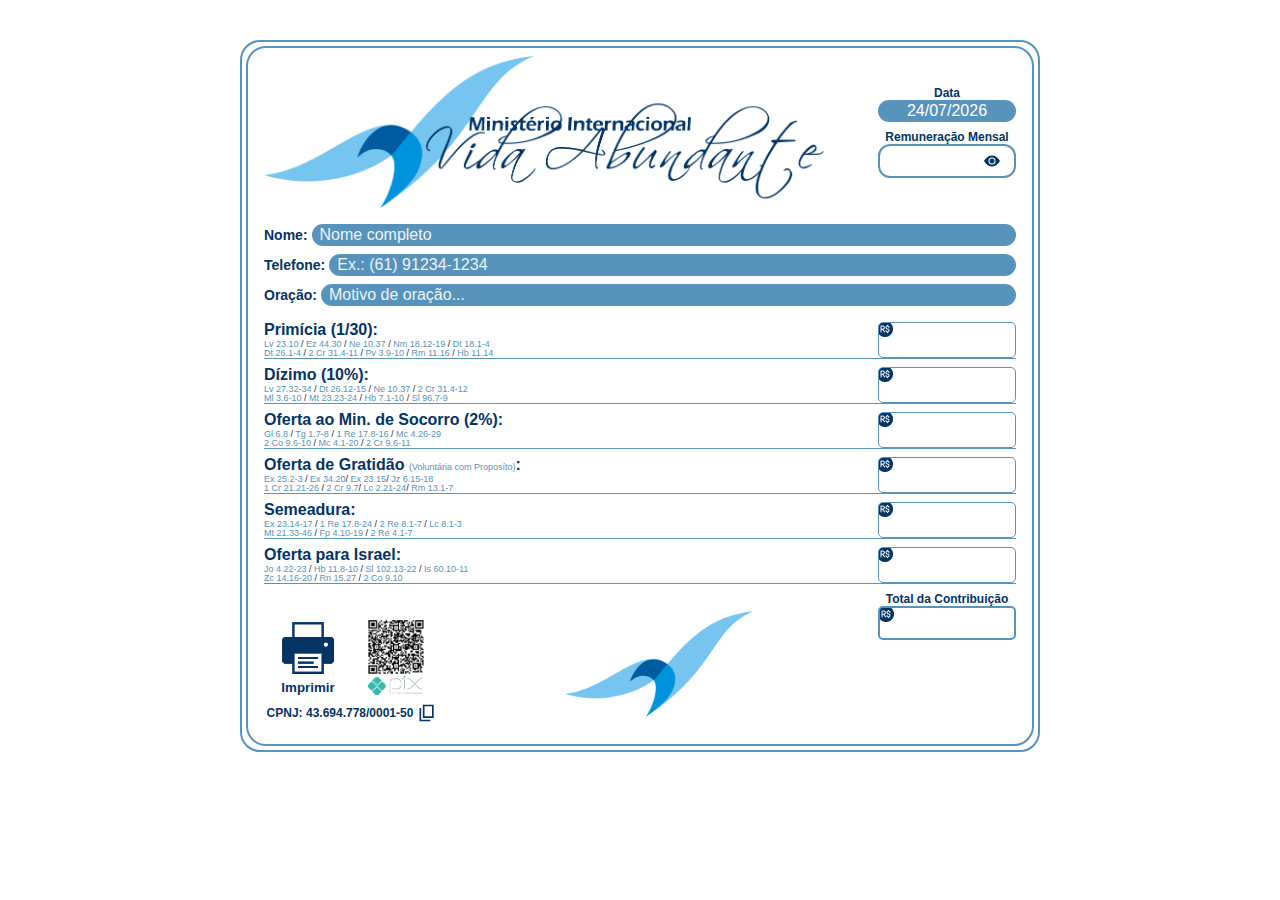
<file: index.html>
<!DOCTYPE html>
<html lang="pt-BR">

<head>
	<meta charset="UTF-8">
	<meta http-equiv="X-UA-Compatible" content="IE=edge">
	<meta name="viewport" content="width=device-width, initial-scale=1">
	<link rel="stylesheet" href="./css/styles.css">
	<link rel="stylesheet" href="./css/envelope.css">
	<script src="./js/index.js" defer></script>
	<script src="./js/telefone.js" defer></script>
	<script src="./js/data.js" defer></script>
	<script src="./js/calculo-tributos.js" defer></script>
	<link rel="sortcut icon" href="./img/logoMiva.png" type="image/x-icon" />
	<link href="https://fonts.cdnfonts.com/css/century-gothic-paneuropean" rel="stylesheet">
	<title>Miva Via Leste</title>
</head>

<body>
	<div class="container">
		<div class="container-externo">
			<div class="container-interno">
				<header class="container-header">
					<img class="logo" src="./img/logoMivaNome.png" alt="Logo do Miva - Ministério Internacional Vida Abundante" />
					<div class="container-data-remuneracao">
						<div class="container-data">
							<label for="data" class="label">Data</label>
							<input id="data" name="data" class="input-azul-escuro" placeholder="dd/mm/yyyy" type="text" oninput="atualizarData(event)" onkeydown="limparData(event)">
						</div>
						<div class="container-remuneracao">
							<label for="remuneracao" class="label">Remuneração Mensal</label>
							<div class="input-eye-wrapper">
								<input id="remuneracao" name="remuneracao" class="input-remuneracao" type="text" oninput="calcula(event)" />
								<input class="eye" type="checkbox" onclick="alternarVisibilidade(event)">
							</div>
						</div>
					</div>
				</header>
				<div class="container-dados">
					<div class="container-nome">
						<label for="nome" class="label">Nome:</label>
						<input id="nome" class="input-azul-escuro" placeholder="Nome completo" type="text">
					</div>
					<div class="container-tel">
						<label for="telefone">Telefone:</label>
						<input name="telefone" id="telefone" class="input-azul-escuro" type="tel" placeholder="Ex.: (61) 91234-1234" oninput="atualizaTelefone(event)">
					</div>
					<div class="container-motivo-oracao">
						<label for="motivo-oracao" class="label">Oração:</label>
						<input id="motivo-oracao" class="input-azul-escuro" type="text" placeholder="Motivo de oração...">
					</div>
				</div>
				<div class="container-data-remuneracao mobile">
					<div class="container-data">
						<label for="data-mobile" class="label">Data</label>
						<input id="data-mobile" name="data" class="input-azul-escuro" placeholder="dd/mm/yyyy" type="text" oninput="atualizarData(event)" onkeydown="limparData(event)">
					</div>
					<div class="container-remuneracao">
						<label for="remuneracao-mobile" class="label">Remuneração Mensal</label>
						<div class="input-eye-wrapper">
							<input id="remuneracao-mobile" name="remuneracao" class="input-remuneracao" type="text" oninput="calcula(event)">
							<input class="eye" type="checkbox" onclick="alternarVisibilidade(event)">
						</div>
					</div>
				</div>
				<div class="container-tributos">
					<div class="caixa-tributos">
						<div>
							<h4 class="title">Primícia (1/30):</h4>
							<div>
								<small>Lv 23.10<span> / </span>Ez 44.30<span> / </span>Ne 10.37<span> / </span>Nm
									18.12-19<span> / </span>Dt 18.1-4</small>
							</div>
							<div>
								<small>Dt 26.1-4<span> / </span>2 Cr 31.4-11<span> / </span>Pv 3.9-10<span> / </span>Rm
									11.16<span> / </span>Hb 11.14</small>
							</div>
						</div>
						<div class="container-input-tributos">
							<input id="primicia" name="primicia" class="icon" type="text" oninput="calcula(event, true)">
						</div>
					</div>
					<div class="caixa-tributos">
						<div>
							<h4 class="title">Dízimo (10%):</h4>
							<div>
								<small>Lv 27.32-34<span> / </span>Dt 26.12-15<span> / </span>Ne 10.37<span> /
									</span>2
									Cr 31.4-12</small>
							</div>
							<div>
								<small>Ml 3.6-10<span> / </span> Mt 23.23-24<span> / </span>Hb 7.1-10<span> /
									</span>Sl 96.7-9</small>
							</div>
						</div>
						<div class="container-input-tributos">
							<input id="dizimo" name="dizimo" class="tributos-velue icon" type="text" oninput="calcula(event, true)">
						</div>
					</div>
					<div class="caixa-tributos">
						<div>
							<h4 class="title">Oferta ao Min. de Socorro (2%):</h4>
							<div>
								<small>Gl 6.8<span> / </span>Tg 1.7-8<span> / </span>1 Re 17.8-16<span> / </span> Mc
									4.26-29</small>
							</div>
							<div>
								<small>2 Co 9.6-10<span> / </span>Mc 4.1-20<span> / </span>2 Cr 9.6-11
								</small>
							</div>
						</div>
						<div class="container-input-tributos">
							<input id="oferta_minis_socorro" name="oferta_minis_socorro" class="tributos-velue icon" type="text" oninput="calcula(event, true)">
						</div>
					</div>
					<div class="caixa-tributos">
						<div>
							<h4 class="title">Oferta de Gratidão <small>(Voluntária com Proposíto)</small>:</h4>
							<div>
								<small>Ex 25.2-3 <span> / </span> Ex 34.20<span>/</span> Ex 23.15<span>/</span> Jz
									6.15-18</small>
							</div>
							<div>
								<small>1 Cr 21.21-26<span> / </span> 2 Cr 9.7<span>/</span> Lc 2.21-24<span>/</span>
									Rm
									13.1-7 </small>
							</div>
						</div>
						<div class="container-input-tributos">
							<input id="oferta_gratidao" name="oferta_gratidao" class="tributos-velue icon" type="text" oninput="calcula(event, true)">
						</div>
					</div>
					<div class="caixa-tributos">
						<div>
							<h4 class="title">Semeadura:</h4>
							<div>
								<small>Ex 23.14-17<span> / </span>1 Re 17.8-24<span> / </span>2 Re 8.1-7<span> /
									</span>Lc 8.1-3</small>
							</div>
							<div>
								<small>Mt 21.33-46<span> / </span>Fp 4.10-19<span> / </span>2 Re 4.1-7</small>
							</div>
						</div>
						<div class="container-input-tributos">
							<input id="semeadura" name="semeadura" class="tributos-velue icon" type="text" oninput="calcula(event, true)">
						</div>
					</div>
					<div class="caixa-tributos">
						<div>
							<h4 class="title">Oferta para Israel:</h4>
							<div>
								<small>Jo 4.22-23<span> / </span>Hb 11.8-10<span> / </span>Sl 102.13-22<span> /
									</span>Is 60.10-11</small>
							</div>
							<div>
								<small>Zc 14.16-20 <span>/</span> Rn 15.27 <span>/</span> 2 Co 9.10</small>
							</div>
						</div>
						<div class="container-input-tributos">
							<input id="oferta_israel" name="oferta_israel" class="tributos-velue icon" type="text" oninput="calcula(event, true)">
						</div>
					</div>
				</div>
				<footer class="container-footer">
					<div class="container-acoes">
						<div class="acoes">
							<button class="botao-imprimir" onclick="imprimirEnvelope()">
								<img src="./img/icons/impressora.png" alt="Ícone Impressora" />
								Imprimir
							</button>
							<div class="pix">
								<img src="./img/pix.png" alt="QRCode Pix">
							</div>
						</div>
						<div class="cnpj-container">
							<p><strong>CPNJ</strong>: <span id="cpnj">43.694.778/0001-50</span></p>
							<button title="copiar cnpj" class="botao-copiar" onclick="copiarCnpj()">
								<img src="./img/icons/copy.svg" alt="Copiar" />
							</button>
						</div>
					</div>
					<div class="logo-baixo">
						<img src="./img/logoMiva.png" alt="Logo do Miva" />
					</div>
					<div class="container-total">
						<label for="total-contribuicao">Total da Contribuição</label>
						<input id="total-contribuicao" name="total-contribuicao" class="icon" type="text" disabled>
					</div>
				</footer>
				<footer class="container-footer mobile">
					<div class="logo-footer">
						<div class="cnpj-container">
							<p><strong>CPNJ</strong>: <span id="cpnj">43.694.778/0001-50</span></p>
							<button title="copiar cnpj" class="botao-copiar" onclick="copiarCnpj()">
								<img src="./img/icons/copy.svg" alt="Copiar" />
							</button>
						</div>
						<img src="./img/logoMiva.png" alt="Logo do Miva" />
					</div>
					<div class="container-acoes">
						<div class="container-total">
							<label for="total-contribuicao-mobile">Total da Contribuição</label>
							<input id="total-contribuicao-mobile" name="total-contribuicao" class="icon" type="text" disabled>
						</div>
						<div class="acoes">
							<button class="botao-imprimir" onclick="imprimirEnvelope()">
								<img src="./img/icons/impressora.png" alt="Ícone Impressora" />
								Imprimir
							</button>
							<div class="pix">
								<img src="./img/pix.png" alt="QRCode Pix">
							</div>
						</div>
					</div>
				</footer>
			</div>
		</div>
	</div>
</body>

</html>
</file>
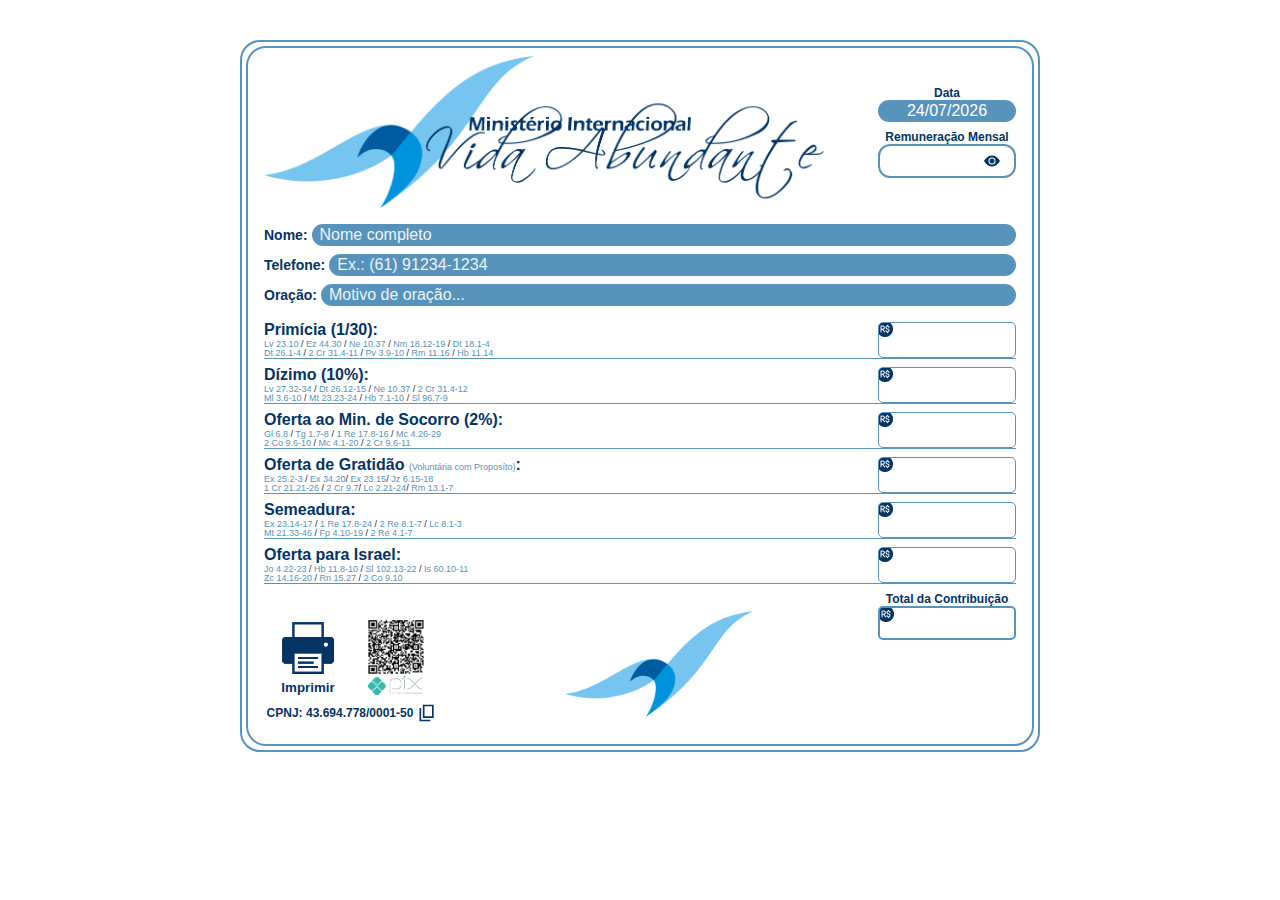
<file: login.html>
<!DOCTYPE html>
<html lang="pt-br">

<head>
	<meta charset="UTF-8">
	<meta name="viewport" content="width=device-width, initial-scale=1.0">
	<link rel="stylesheet" href="./css/styles.css">
	<link rel="stylesheet" href="./css/login.css">
	<script src="./js/index.js" defer></script>
	<script src="./js/login.js" defer></script>
	<link rel="sortcut icon" href="./img/logoMiva.png" type="image/x-icon" />
	<link rel="preconnect" href="https://fonts.googleapis.com">
	<link rel="preconnect" href="https://fonts.gstatic.com" crossorigin>
	<link href="https://fonts.googleapis.com/css2?family=Roboto:ital,wght@0,100;0,300;0,400;0,500;0,700;0,900;1,100;1,300;1,400;1,500;1,700;1,900&display=swap" rel="stylesheet">
	<title>Login</title>
</head>

<body>
	<section class="container">
		<div class="login-container">
			<div class="login-circle">
				<img src="./img/icons/usuario-outline.svg" alt="Ícone de Login">
			</div>

			<form id="loginForm" onsubmit="login(event)">
				<div class="input-container">
					<label class="label-icon" for="usuario">
						<img src="./img/icons/usuario.svg" alt="Ícone Usuário">
					</label>
					<input id="usuario" placeholder="Usuário" class="input" type="text">
				</div>

				<div class="input-container">
					<label class="label-icon" for="senha">
						<img src="./img/icons/senha.svg" alt="Ícone Cadeado">
					</label>
					<div class="input-eye-wrapper">
						<input id="senha" placeholder="Senha" class="input" type="password">
						<input class="eye" type="checkbox" checked onclick="alternarVisibilidade(event)">
					</div>
				</div>

				<div class="opcoes-container">
					<div class="checkbox-container">
						<input id="manter-conectado" name="manter-conectado" class="css-checkbox" type="checkbox" checked>
						<label for="manter-conectado">Manter conectado</label>
					</div>

					<a href="#" class="esqueceu-senha">Esqueceu a senha?</a>
				</div>

				<button class="btn-login" type="submit">Login</button>
			</form>
		</div>
	</section>
</body>

</html>
</file>
<file: css/styles.css>
* {
  margin: 0;
  padding: 0;
  box-sizing: border-box;
}

:root {
  --black-color: #1d1d1b;
  --blue-color: #5893BB;
  --dark-blue-color: #043464;
  --white-color: #fff;
}

body,
input,
button {
  font-family: "Century Gothic Paneuropean", sans-serif;
  font-weight: 400;
  font-smooth: antialiased;
  color: var(--black-color);
}

body {
  print-color-adjust: exact;
  -webkit-print-color-adjust: exact;
  -moz-print-color-adjust: exact;
  -webkit-text-size-adjust: none;
}

label {
  font-weight: 700;
  font-size: 0.75rem;
  color: var(--dark-blue-color);
}

input {
  font-size: 1rem;
  padding-left: 0.5rem;
  border: 0;
  outline: 0;
}

input:disabled {
    background-color: var(--white-color);
}

button {
  border: none;
}

img {
  display: block;
  width: 100%;
  height: 100%;
}

::-ms-reveal {
  display: none;
}

.input-eye-wrapper {
  width: 100%;
  height: auto;
  position: relative;
}

.eye {
  -webkit-appearance: none;
  -moz-appearance: none;
  appearance: none;
  position: absolute;
  top: 50%;
  transform: translateY(-50%);
  right: 16px;
  cursor: pointer;
  transition: 0.2s;
}

.eye::before {
  display: block;
  width: 16px;
  height: 16px;
  background: url("../img/icons/eye-on.svg") no-repeat center center / contain;
  content: "";
  box-sizing: border-box;
  transition: 0.2s;
}

.eye:checked::before {
  background: url("../img/icons/eye-of.svg") no-repeat center center / contain;
}

.eye:checked {
  background-color: none;
}

input:matches([type="checkbox"], [type="radio"]):checked {
  background: none;
  border-color: none;
}
</file>
<file: css/envelope.css>
.container {
  position: relative;
  width: 100vw;
  height: 100vh;
  display: flex;
  align-items: flex-start;
  -webkit-align-items: flex-start;
  justify-content: center;
}

.container-externo {
  width: 100%;
  height: 100%;
  border: 2px solid var(--blue-color);
  border-radius: 20px;
  padding: 0.25rem;
}

.container-interno {
  display: flex;
  flex-direction: column;
  width: 100%;
  height: 100%;
  border: 2px solid var(--blue-color);
  border-radius: 20px;
  padding: 0.5rem 1rem;
}

.container-header {
  display: flex;
  justify-content: space-between;
}

.logo {
  display: block;
  width: 100%;
  max-width: 35rem;
}

.container-data-remuneracao,
.container-data-remuneracao.mobile {
  display: flex;
  flex-direction: column;
  justify-content: center;
}

.container-data-remuneracao.mobile {
  display: none;
}

.container-data-remuneracao .container-data {
  margin-bottom: 8px;
}

.container-data-remuneracao.mobile .container-data {
  margin-right: 8px;
}

.container-data-remuneracao label {
  color: var(--dark-blue-color);
  font-weight: 700;
}

.container-data,
.container-remuneracao {
  display: flex;
  flex-direction: column;
  align-items: center;
}

.container-data input {
  width: 100%;
  max-width: 138px;
  text-align: center;
  padding: 2px 8px;
}

.input-eye-wrapper .input-remuneracao {
  width: 100%;
  max-width: 138px;
  height: 34px;
  background: transparent;
  border: 2px solid var(--blue-color);
  border-radius: 12px;
}

.container-dados {
  display: flex;
  flex-direction: column;
  margin: 1rem 0;
}

.input-azul-escuro {
  padding: 2px 8px;
  background-color: var(--blue-color);
  color: var(--white-color);
  border-radius: 9999px;
}

.input-azul-escuro::placeholder {
  color: var(--white-color);
  opacity: 0.9;
}

.input-azul-transparente {
  background: transparent;
  border: 1px solid var(--blue-color);
  border-radius: 5px;
}

.container-dados label {
  font-size: 0.875rem;
}

.container-dados input {
  width: 100%;
}

.container-nome,
.container-tel,
.container-motivo-oracao {
  display: flex;
  align-items: center;
}

.container-nome,
.container-tel {
  margin-bottom: 8px;
}

.container-nome label,
.container-tel label,
.container-motivo-oracao label {
  margin-right: 4px;
}

.container-tributos {
  display: flex;
  flex-direction: column;
}

.caixa-tributos {
  -webkit-display: flex;
  display: flex;
  flex-direction: row;
  justify-content: space-between;
  flex-wrap: wrap;
  margin-bottom: 0.5rem;
  border-bottom: 1px solid var(--blue-color);
}

.caixa-tributos .title {
  color: var(--dark-blue-color);
  font-size: 1rem;
  margin-bottom: 2px;
}

.caixa-tributos div,
small {
  color: var(--blue-color);
  font-size: 9px;
  font-weight: normal;
  line-height: 1;
}

.caixa-tributos span {
  color: var(--black-color);
}

.container-input-tributos {
  flex: 1;
  display: flex;
  justify-content: flex-end;
  -webkit-justify-content: flex-end;
}

.container-input-tributos input {
  width: 100%;
  height: 100%;
  max-width: 138px;
  background: transparent;
  border: 1px solid var(--blue-color);
  border-radius: 5px;
}

.container-input-tributos input.icon,
.container-total input.icon {
  background-image: url("../img/icons/real.png");
  background-repeat: no-repeat;
  background-size: 1rem;
  background-position: -2px -2px;
  padding-left: 1rem;
}

.container-total input.icon {
  padding-left: 0px;
}

.container-footer,
.container-footer.mobile {
  width: 100%;
  display: flex;
  align-items: center;
  justify-content: space-between;
}

.container-footer.mobile,
.container-footer.printer {
  display: none;
}

.container-acoes,
.acoes,
.container-total {
  display: flex;
  flex: 0 1 auto;
}

.container-acoes {
  flex-direction: column;
}

.cnpj-container {
  display: flex;
  align-items: center;
  justify-content: center;
}

.cnpj-container p {
  font-size: 0.75rem;
  font-weight: 700;
  color: var(--dark-blue-color);
  margin-right: 4px;
}

.botao-copiar {
  background: transparent;
  cursor: pointer;
}

.botao-imprimir {
  display: flex;
  flex-direction: column;
  align-items: center;
  background-color: transparent;
  color: var(--dark-blue-color);
  border: 0;
  padding: 1rem 1rem 0.5rem;
  cursor: pointer;
  font-weight: 700;
}

.botao-imprimir:focus {
  outline: none;
}

.botao-imprimir img {
  margin-bottom: 4px;
}

.pix {
  display: flex;
  align-items: center;
  justify-content: center;
  padding: 1rem 1rem 0.5rem;
}

.botao-imprimir img,
.pix img {
  max-width: 3.5rem;
}

.logo-baixo {
  flex: 1;
  max-width: 12rem;
}

.container-total {
  align-self: flex-start;
  -webkit-align-self: flex-start;
  flex-direction: column;
  align-items: center;
}

.container-total label {
  color: var(--dark-blue-color);
  text-align: center;
  font-weight: 700;
}

.container-total input {
  width: 100%;
  max-width: 138px;
  height: 34px;
  border: 2px solid var(--blue-color);
  border-radius: 5px;
  text-align: center;
  padding: 0px;
}

input#data-mobile,
input#remuneracao-mobile,
input#total-contribuicao-mobile {
  display: none;
}

@media only screen and (min-width: 1024px) {
  .container-externo {
    max-width: 800px;
    margin-top: 2.5rem;
    height: auto;
  }
}

@media only screen and (max-width: 768px) {
  input#data,
  input#remuneracao,
  input#total-contribuicao {
    display: none;
  }

  input#data-mobile,
  input#remuneracao-mobile,
  input#total-contribuicao-mobile {
    display: block;
  }

  .container {
    width: 100%;
    height: 100%;
  }

  .container-header {
    justify-content: center;
  }

  /* .logo {
    max-width: 20rem;
  } */

  .container-data-remuneracao.mobile {
    flex-direction: row;
    justify-content: space-between;
    margin-bottom: 1rem;
  }

  .container-data,
  .container-remuneracao {
    flex: 1;
  }

  .container-data input,
  .input-eye-wrapper .input-remuneracao {
    max-width: none;
  }

  .caixa-tributos .title small {
    display: none;
  }

  .container-data-remuneracao,
  .container-footer {
    display: none;
  }

  .container-data-remuneracao.mobile,
  .container-footer.mobile {
    display: flex;
  }

  .container-dados input,
  .container-data input {
    padding: 6px 8px;
  }

  .container-remuneracao .input-remuneracao {
    height: 100%;
    padding: 4px 8px;
  }

  .container-footer.mobile {
    align-items: center;
  }

  .container-input-tributos input,
  .container-total input {
    max-width: 5rem;
  }

  .logo-footer {
    max-width: 12rem;
  }

  .botao-imprimir,
  .pix {
    padding: 0.5rem;
  }

  .container-acoes,
  .container-total {
    align-items: flex-end;
    -webkit-align-items: flex-end;
  }

  .container-total input.icon {
    padding-left: 1rem;
  }

  .acoes {
    flex-direction: column-reverse;
  }
}

@media only screen and (max-width: 400px) {
  .container-total label {
    text-align: right;
  }
}

@media print {
  @page {
    size: A4;
  }

  input {
    font-size: 0.875rem;
  }

  .container {
    width: 80%;
    height: 100%;
  }

  .container-interno {
    background: linear-gradient(
        rgba(255, 255, 255, 0.8) 0%,
        rgba(255, 255, 255, 0.8) 100%
      ),
      url("../img/logoMiva.png") no-repeat center / 95% 50%;
  }

  .container-header {
    align-items: flex-start;
    -webkit-align-items: flex-start;
  }

  .logo {
    max-width: 23rem;
  }

  .container-remuneracao {
    display: none;
  }

  .container-dados {
    flex-direction: row;
    flex-wrap: wrap;
  }

  .container-nome,
  .container-tel,
  .container-motivo-oracao {
    flex-grow: 1;
  }

  .container-dados label {
    font-size: 0.75rem;
  }

  .container-dados input {
    background-color: transparent;
    color: #000;
    border-radius: 0px;
    border: none;
    border-bottom: 1px solid var(--blue-color);
    padding: 0px;
  }

  .caixa-tributos {
    margin-bottom: 0.25rem;
  }

  .caixa-tributos .title {
    font-size: 0.875rem;
  }

  .container-footer {
    display: none;
  }
}
</file>
<file: css/login.css>
.container {
  display: flex;
  justify-content: center;
  align-items: center;
  width: 100vw;
  height: 100vh;
  background: url("../img/fundo-login.jpeg");
  background-size: cover;
}

.login-container {
  width: 100%;
  max-width: 25rem;
  display: flex;
  flex-direction: column;
  justify-content: center;
  align-items: center;
  background-color: #c1d5f7;
  border: 2px solid var(--blue-color);
  border-radius: 20px;
  padding: 1rem 2rem;
}

.login-container form {
  width: 100%;
}

.login-circle {
  position: relative;
  margin-top: -5rem;
  display: flex;
  justify-content: center;
  align-items: center;
  width: 7.5rem;
  height: 7.5rem;
  border: 2px solid var(--blue-color);
  border-radius: 50%;
  background-color: var(--dark-blue-color);
  margin-bottom: 2rem;
}

.login-circle img {
  width: 60px;
}

.input-container {
  width: 100%;
  display: flex;
  margin-bottom: 1rem;
}

.input-container .input {
  width: 100%;
  background-color: #6993db;
  color: var(--white-color);
  padding-left: 1rem;
  font-size: 1.25rem;
  border-radius: 0px;
}

.input-container .input::placeholder {
  padding-top: 2px;
  color: var(--white-color);
}

.input-container input#senha {
  height: 100%;
}

.label-icon {
  display: flex;
  align-items: center;
  justify-content: center;
  width: 100%;
  max-width: 3rem;
  height: 3rem;
  background-color: var(--dark-blue-color);
}

.label-icon img {
  width: 1rem;
}

.opcoes-container {
  width: 100%;
  display: flex;
  align-items: center;
  justify-content: space-between;
  margin: 1rem 0 2rem;
}

.checkbox-container {
  display: flex;
  align-items: center;
}

.checkbox-container input {
  margin-right: 0.5rem;
}

.css-checkbox {
  position: absolute;
  overflow: hidden;
  clip: rect(0 0 0 0);
  height: 1px;
  width: 1px;
  margin: -1px;
  padding: 0;
  border: 0;
}

.css-checkbox + label {
  position: relative;
  cursor: pointer;
  display: inline-flex;
  align-items: center;
  height: 27px;
  font-size: 0.75rem;
  font-style: italic;
  font-weight: normal;
  color: var(--dark-blue-color);
}

.css-checkbox + label::before {
  content: " ";
  display: inline-block;
  vertical-align: middle;
  margin-right: 4px;
  width: 1rem;
  height: 1rem;
  background-color: var(--blue-color);
  border-width: 1px;
  border-style: solid;
  border-color: var(--blue-color);
  border-radius: 2px;
  box-shadow: none;
}

.css-checkbox:checked + label::after {
  content: " ";
  background-image: url("[data-uri]");
  background-repeat: no-repeat;
  background-size: 15px 15px;
  background-position: center center;
  position: absolute;
  display: flex;
  justify-content: center;
  align-items: center;
  margin-left: 0px;
  top: 5px;
  left: 1px;
  text-align: center;
  background-color: transparent;
  font-size: 10px;
  height: 16px;
  width: 16px;
}

a.esqueceu-senha {
  font-size: 0.75rem;
  font-style: italic;
  text-decoration: none;
  color: var(--dark-blue-color);
}

.btn-login {
  width: 100%;
  text-transform: uppercase;
  letter-spacing: 0.1rem;
  border: none;
  padding: 1rem;
  color: var(--blue-color);
  background-color: var(--dark-blue-color);
  border-radius: 2px;
  transition: 0.2s;
  cursor: pointer;
}

.btn-login:hover {
  background-color: var(--blue-color);
  color: var(--dark-blue-color);
}

@media (max-width: 500px) {
  .login-container {
    max-width: 22.5rem;
  }
}
</file>
